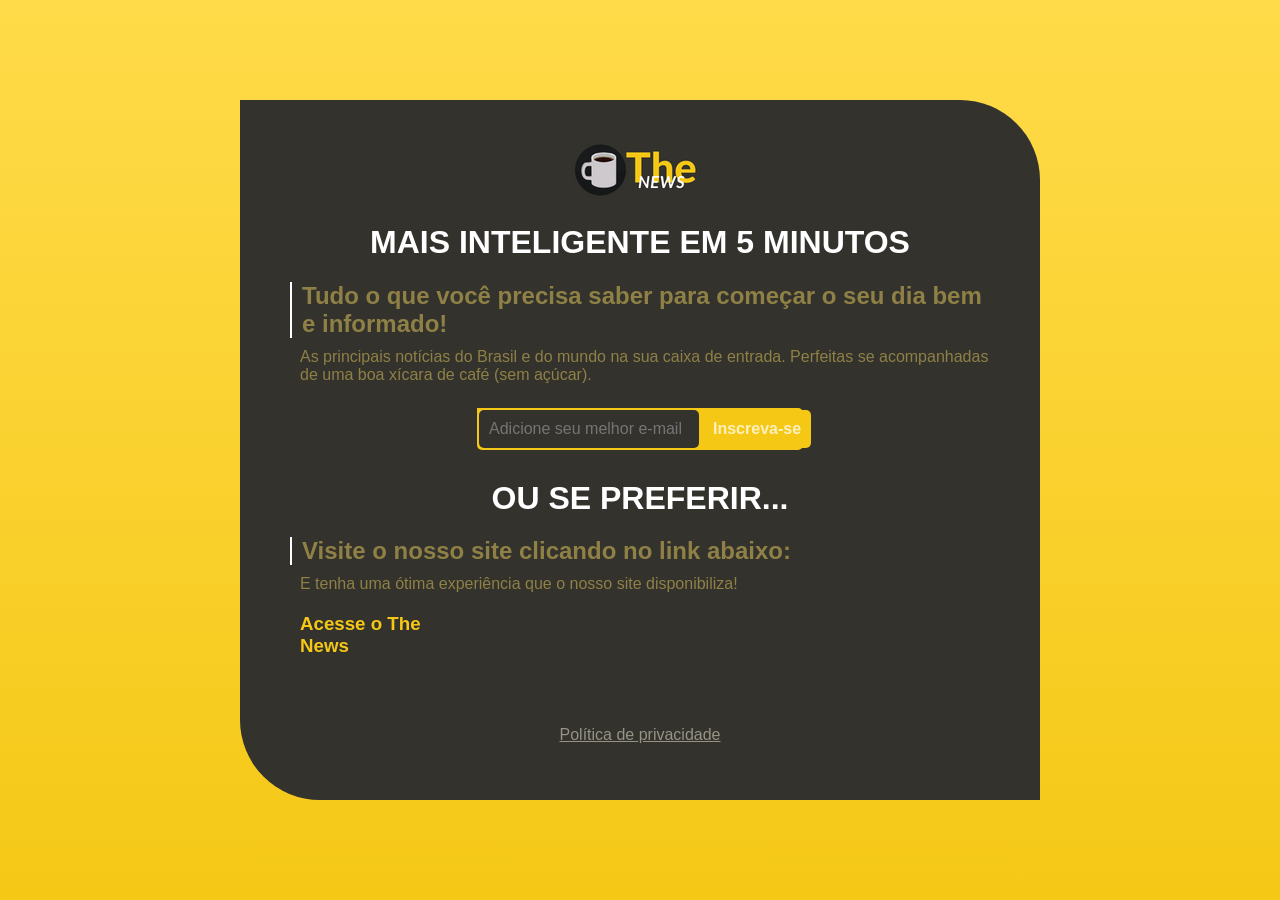
<file: index.html>
<!DOCTYPE html>
<html lang="pt-br">
<head>
    <meta charset="UTF-8">
    <meta name="viewport" content="width=device-width, initial-scale=1.0">
    <title>Início</title>
    <link rel="stylesheet" href="style.css">    
</head>
<body>
    <div>
        <img src="The.png" alt="" class="logo"> 
        <h1>Mais inteligente em 5 minutos</h1>
        <h2>Tudo o que você precisa saber para começar o seu dia bem e informado!</h2>
        <p>As principais notícias do Brasil e do mundo na sua caixa de entrada. Perfeitas se acompanhadas de uma boa xícara de café (sem açúcar).</p>
        <nav><input type="email" placeholder="Adicione seu melhor e-mail" class="botao"><input type="button" value="Inscreva-se" class="inscrever" ></nav>
        <h1 class="t2">Ou se preferir...</h1>
        <h2>Visite o nosso site clicando no link abaixo:</h2>
        <p>E tenha uma ótima experiência que o nosso site disponibiliza!</p>
        <h3><a href="https://thenewscc.beehiiv.com/">Acesse o The News</a></h3>
        <footer><a href="https://www.beehiiv.com/privacy?utm_source=the%20news&utm_medium=footer" target="_blank">Política de privacidade</a></footer>

    </div>
    </body>
</html>
</file>
<file: style.css>
html,
body {
    height: 100%;
    margin: 0px;
}

body {
    background: linear-gradient(to bottom, #FFDB49, #F5C816);
    display: flex;
    justify-content: center;
    align-items: center;
    font-family: 'Franklin Gothic Medium', 'Arial Narrow', Arial, sans-serif;

}

div {
    background-color: #33322D;
    color: white;
    height: 700px;
    width: 800px;

    border-radius: 0px 80px;

    text-align: center;
}

h1 {
    margin-top: -20px;
    text-transform: uppercase;
    font-style: bolder;
    color: white;
}

h2 {
    color: #8F8046;
    text-align: left;
    margin: 20px 50px 10px 50px;
    border-left: 2px solid white;
    padding-left: 10px;
}

p {
    color: #8F8046;
    text-align: left;
    margin: 0px 50px 10px 50px;
    padding-left: 10px;

}

span {
    display: inline-block;
    margin-top: 10px;

}

.logo {
    margin: 10px;
    padding: 10px;


}

.botao {
    margin: 2px;
    font-size: 16px;
    border: none;
    border-radius: 5px;
    padding: 10px;
    background-color: #33322D;
}

nav {
    background-color: #F5C816;
    margin: 24px auto;
    height: 42px;
    width: 326px;
    border-radius: 0px 5px 5px 5px;
    display: flex;


}

.inscrever {
    margin: 2px;
    font-size: 16px;
    border: none;
    border-radius: 5px;
    padding: 10px;
    background-color: #F5C816;
    color: rgba(255, 255, 255, 0.733);
    font-weight: bolder;
}

.t2 {
    margin: 30px 0px 10px 0px;
}

h3>a {
    text-align: left;
    margin: 20px 100px 10px 60px;
    color: #F5C816;
    text-decoration: none;
    display: block;
    width: 170px;


}

h3>a:hover {
    font-size: 20px;
    color: #816a0e;
}

footer>a {
    display: inline-block;
    margin-top: 50px;
    color: #969385;
}

@media screen and (max-width: 918px) {
    div{
        width: 90%;
    }
}
</file>
